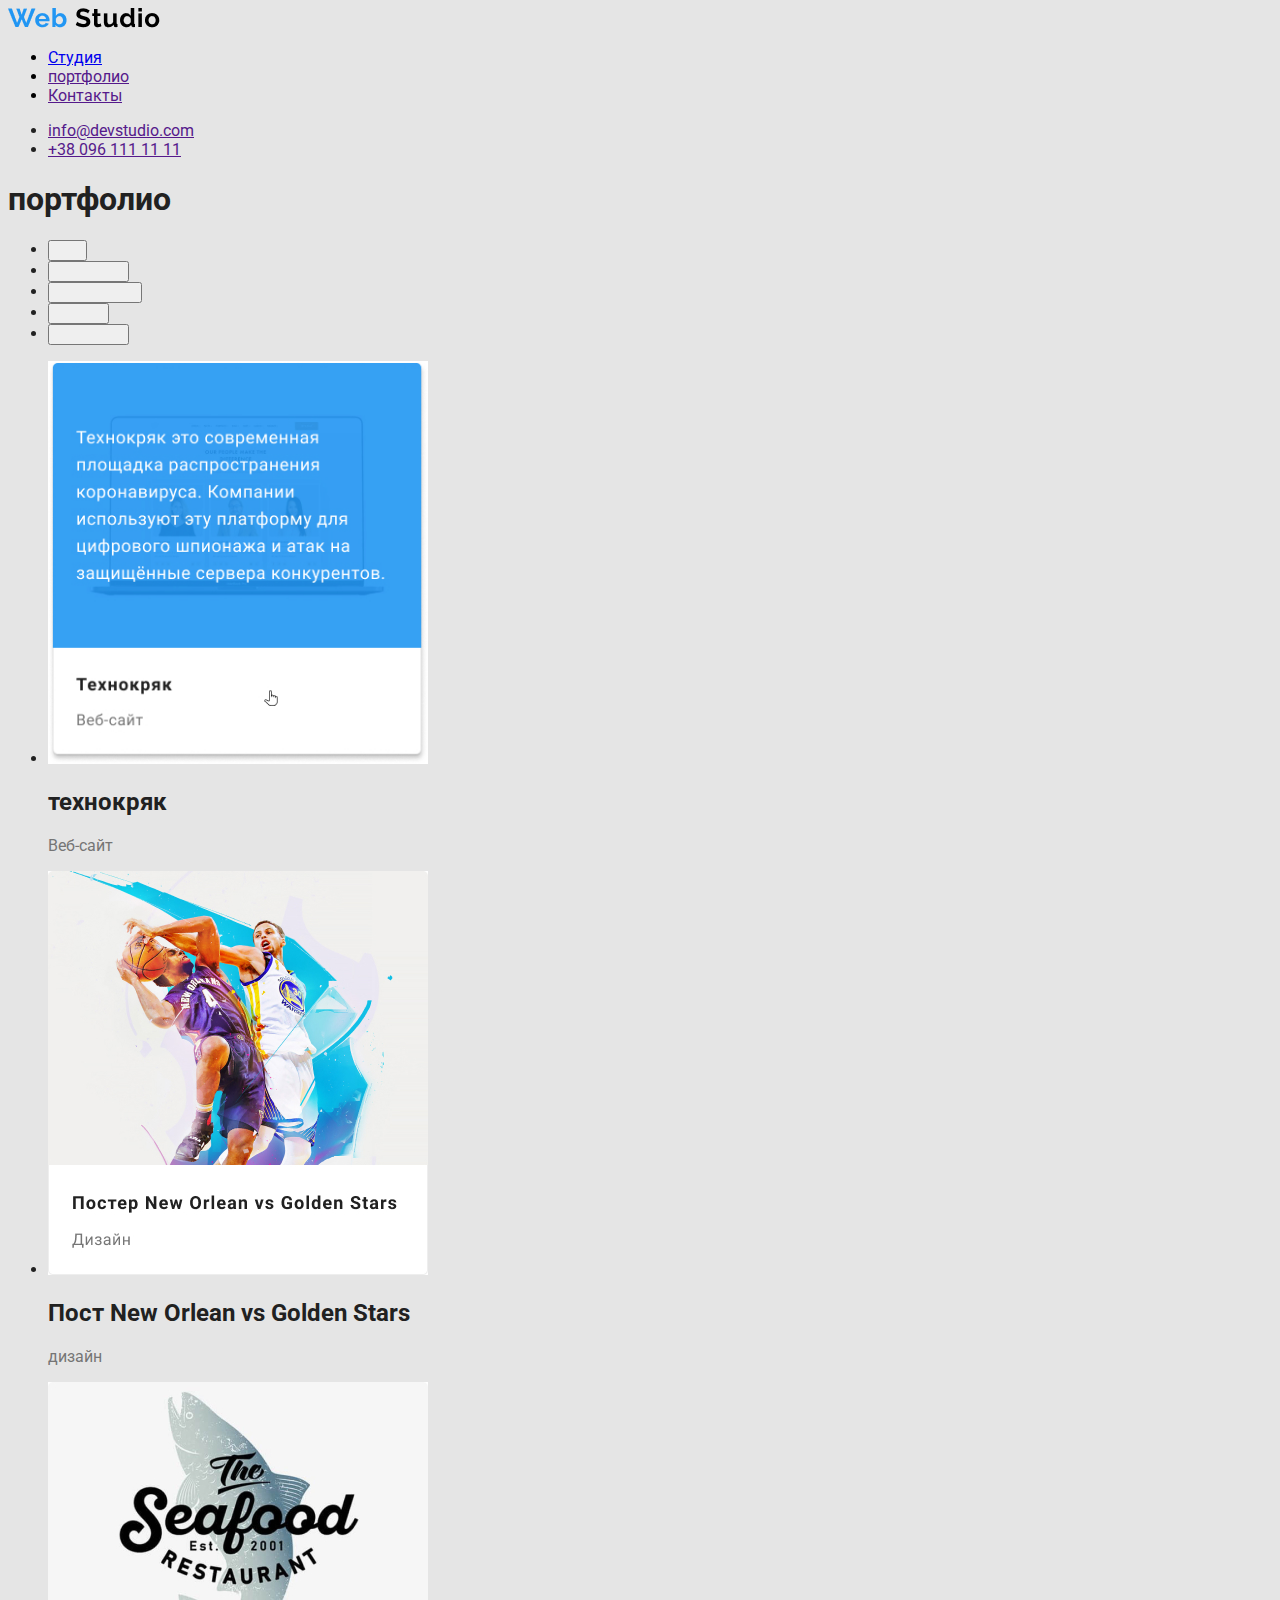
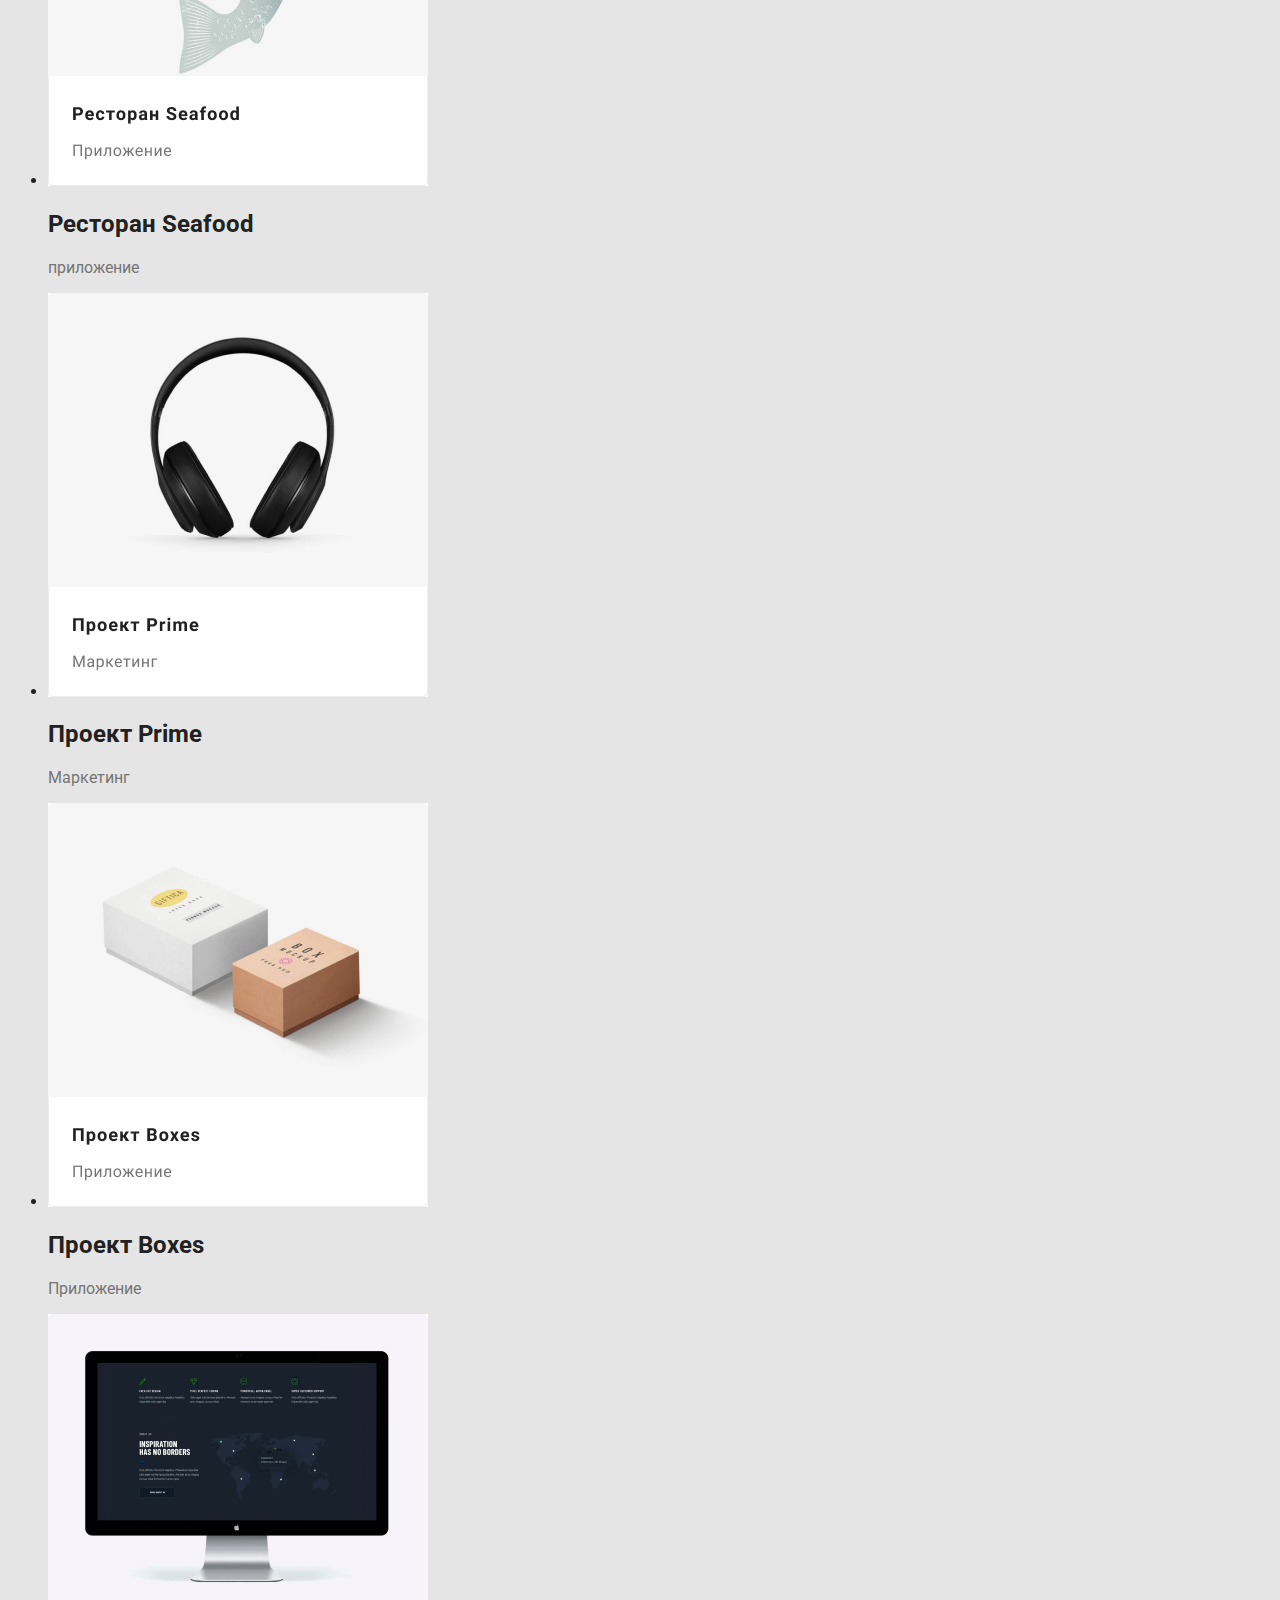
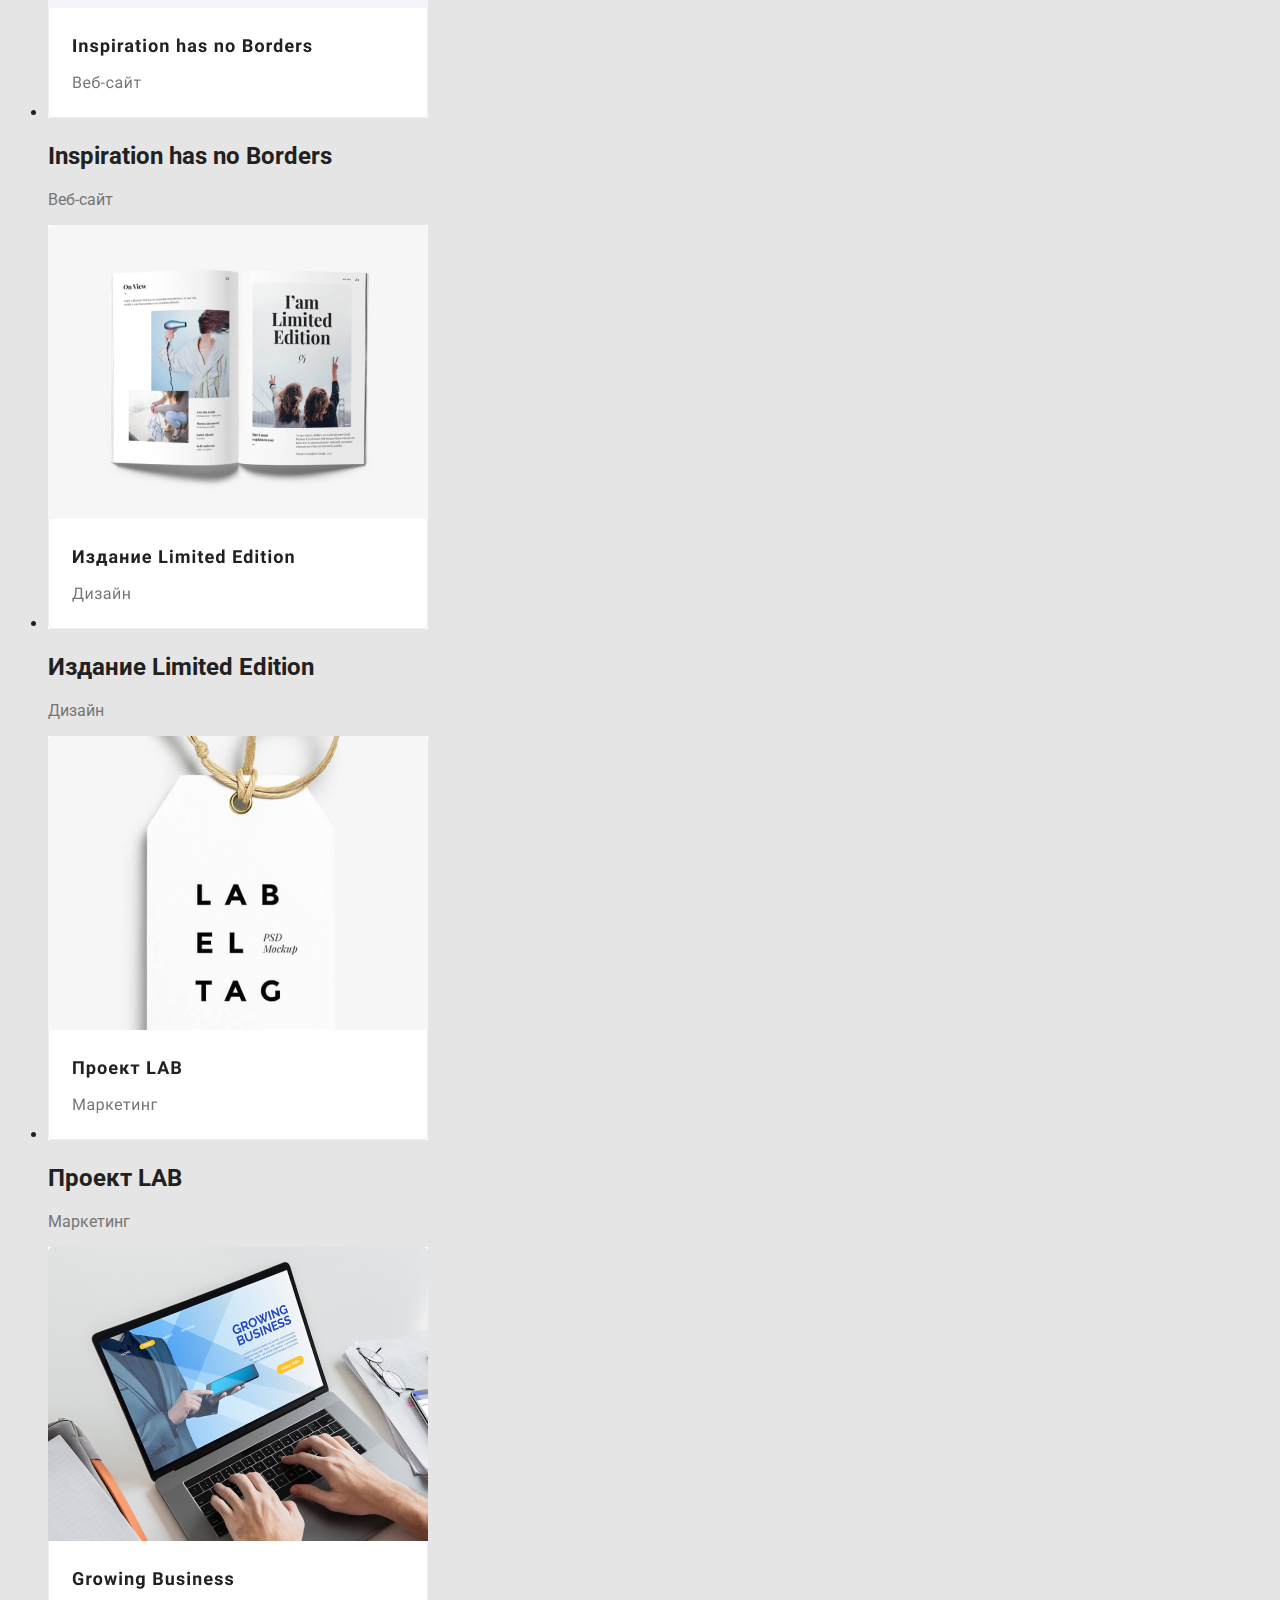
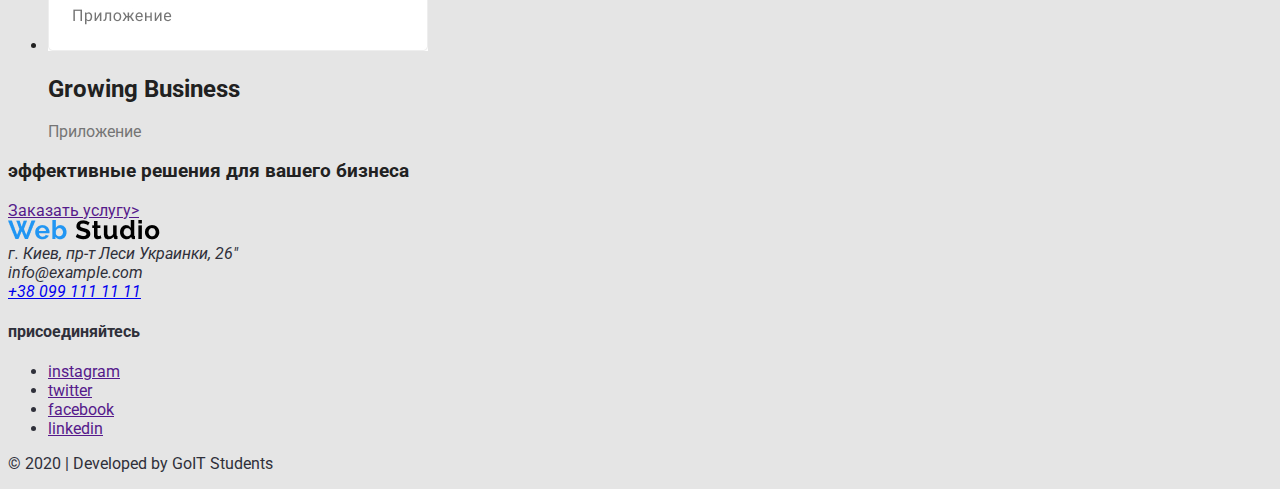
<file: portfolio.html>
<!DOCTYPE html>
<html lang="ru">
  <head>
    <meta charset="UTF-8" />
    <meta name="viewport" content="width=Б, initial-scale=1.0"/>
    <title>Document</title>
    <link href="https://fonts.googleapis.com/css?family=Roboto&display=swap" rel="stylesheet">
    <link rel="stylesheet" href="./CSS/styles.css">
  </head>
  <body>
    <header>
        <nav>
             <a href="./portfolio.html">
             <img src="./images/logo.png.png" alt="логотип компании"/>
             </a>
                <ul class="site-nav link">
                  <li><a href="./index.html" class="link">Студия</a></li>
                  <Li><a href="" class="link">портфолио</a></Li>
                  <li><a href="" class="link">Контакты</a></li>
                </ul>
        </nav>
    
        <ul>
            <li><a href="">info@devstudio.com</a></li>
            <li><a href="">+38 096 111 11 11</a></li>
        </ul>
    </header>
<main>
  <h1>портфолио</h1>

  <ul class="portfolio-button">
    <li><button type="button" class="button">Все</button></li>
    <li><button type="button" class="button">Веб-сайты</button></li>
    <li><button type="button" class="button">Приложения</button></li>
    <li><button type="button" class="button">Дизайн</button></li>
    <li><button type="button" class="button">Маркетинг</button></li>
  </ul>
   
  <section class="post">
    <ul class="portfolio-projects">
      <li>
        <a href="./portfolio.html"></a>
        <img src="./images/img1.jpg" alt="технокряк"
        width="380">
        <h2 class="post-title">технокряк</h2>
         <!-- <p>Технокряк это современная <br>
          площадка распространения<br> 
          коронавируса. Компании используют эту платформу для<br> 
          цифрового шпионажа и атак на <br>
          защищённые сервера конкурентов.</p> -->
        <p>Веб-сайт</p>
      </li>
      <li>
      <a href="./portfolio.html"></a>
      <img src="./images/img2.jpg" alt="дизайн" width="380">
      <h2>Пост New Orlean vs Golden Stars</h2>
      <p>дизайн</p>
      </li>
      <li> 
        <a href="./portfolio.html"></a>
        <img src="./images/img3.jpg" width="380">
        <h2>Ресторан Seafood</h2>
        <p>приложение</p>
      </li>
      <li>
        <a href="./portfolio.html"></a>
        <img src="./images/img4.jpg" width="380">
        <h2>Проект Prime</h2>
        <p>Маркетинг</p>
      </li>
      <li>
        <a href="./portfolio.html/"></a>
        <img src="./images/img5.jpg" width="380">
        <h2>Проект Boxes</h2>
        <p>Приложение</p>
      </li>
      <li>
        <a href="./portfolio.html"></a>
        <img src="./images/img6.jpg" width="380">
        <h2>Inspiration has no Borders</h2>
        <p>Веб-сайт</p>
      </li>
      <li>
        <a href="./portfolio.html"></a>
        <img src="./images/img7.jpg" width="380">
        <h2>Издание Limited Edition</h2>
        <p>Дизайн</p>
      </li>
      <li>
        <a href="./portfolio.html"></a>
        <img src="./images/img8.jpg" width="380">
        <h2>Проект LAB</h2>
        <p>Маркетинг</p>
      </li>
      <li>
        <a href="./portfolio.html"></a>
        <img src="./images/img9.jpg" width="380">
        <h2>Growing Business</h2> 
        <p>Приложение</p>
      </li>
    </ul>
  </section>
    
  </main>

    <div> 
        <section> 
            <h3>эффективные решения для вашего бизнеса</h3>
            <a href="">Заказать услугу></a>
        </section>
    </div>
   <section>
       
<footer class="portfolio-footer">
    <link
    href="https://fonts.googleapis.com/css?family=Raleway&display=swap" rel="stylesheet"
    />
    <a href="./index.html">
    <img src="./images/logo.png.png" alt="логотип компании"/>
    </a>
<address>
    г. Киев, пр-т Леси Украинки, 26"<br/>
    info@example.com<br/>
    <a href="tel:+38 099 111 11 11">+38 099 111 11 11</a>
    
  </address>

  <h4>присоединяйтесь</h4>
  <ul>
    <li><a href="" aria-label="ccылка на instagram"> instagram</a></li>
    <li><a href="" aria-label="ccылка на twitter"> twitter</a></li>
    <li><a href="" aria-label="ccылка на facebook"> facebook</a></li>
    <li><a href="" aria-label="ccылка на linkedin"> linkedin</a></li>
  </ul>
  <p> &COPY; 2020 | Developed by GoIT Students </p>
  
</footer>

 </body>
</html>
</file>
<file: CSS/styles.css>
:root {
--primary-text-color:#212121;
--title-text-color:#757575;
--accent-primary-color:#2196F3;
--background-color: #E5E5E5;
--secondary-background-color:#2F303A;
}

body{
background-color:var(--background-color);
color:var(--primary-text-color);
font-family:"Roboto", sans-serif;
}

.site-nav{
color: black;
}

.site-nav .link:hover,
.site-nav .link:focus{
    color:#2196F3
}
.auth-nav .list{
    color:#757575;
}
.auth-nav .list:hover
.auth-nav .list:focus{
    color:#2196F3
}
.site-nav .link.current{
    color: var(--accent-primary-color);
}

.portfolio-filter .button{
    font-family: inherit;
    font-weight: 500;
    font-size: 16px;
    line-height: 1.62;
    text-align: center;
    letter-spacing: 0.03em;
    background-color: var(--background-color);
}
.portfolio-filter .button:hover,
.portfolio-filter .button:focus{
    background-color: var(--accent-primary-color);
    color: var(--title-text-color);
    font-family: inherit;
    font-weight: 500;
    font-size: 16px;
    line-height: 1.62;
    text-align: center;
    letter-spacing: 0.03em;
    background-color: var(background-color);

}
.studio-title h{
    font-size: 36px;
    font-family: inherit;
}
.portfolio-projects p {
    color: var(--title-text-color)
}

.list {
    list-style:none
}

.portfolio-filter .button:hover,
.portfolio-filter .button:focus{
color: #2196F3;
}

.button{
color:#0000;
}

.portfolio-button .button:hover,
.portfolio-button .button:focus
 {
 color: #ffffff;
 background-color: #2196F3;
 }

 .button:active{
 color: #2196F3;
}
 .portfolio-footer{
     color: var(--secondary-background-color)
     
 }
</file>
